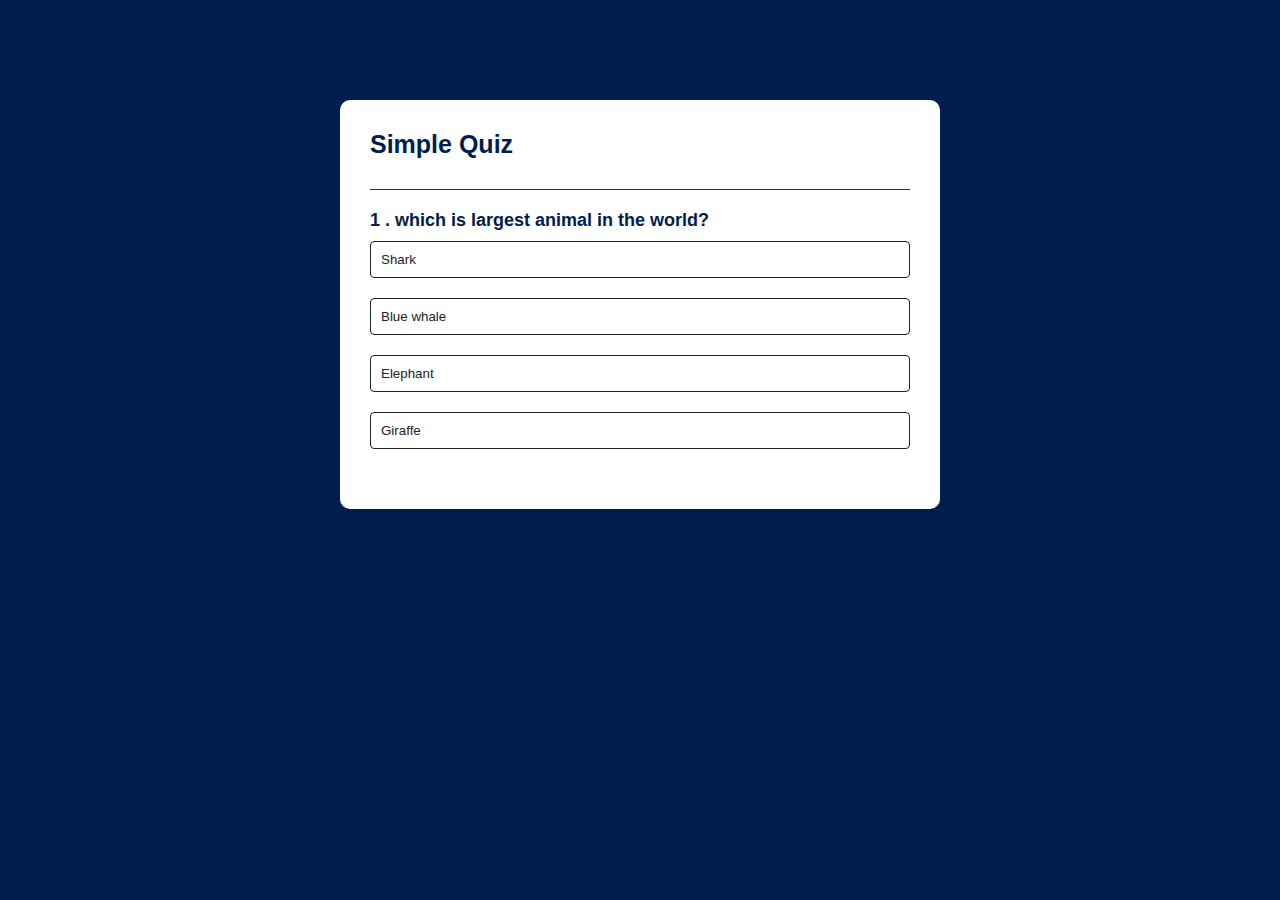
<file: index.html>
<!DOCTYPE html>
<html lang="en">
  <head>
    <meta charset="UTF-8" />
    <meta name="viewport" content="width=device-width, initial-scale=1.0" />
    <title>Quiz App</title>
    <link rel="stylesheet" href="./style.css" />
  </head>
  <body>
    <div class="app">
      <h1>Simple Quiz</h1>
      <div class="quiz">
        <h2 id="question">Question goes here</h2>
        <div id="answer-buttons">
          <button class="btn">Answer 1</button>
          <button class="btn">Answer 2</button>
          <button class="btn">Answer 3</button>
          <button class="btn">Answer 4</button>
        </div>
        <button id="next-btn">Next</button>
      </div>
    </div>
    <script src="script.js"></script>
  </body>
</html>
</file>
<file: style.css>
*{
    margin: 0%;
    padding: 0%;
    font-family: sans-serif;
    box-sizing: border-box;
}
body{
    background: #001e4d;
}
.app{
    background: #fff;
    width: 90%;
    max-width: 600px;
    margin: 100px auto;
    border-radius: 10px;
    padding: 30px;
}
.app h1{
    font-size: 25px;
    color: #001e4d;
    font-weight: 600;
    border-bottom: 1px solid #333;
    padding-bottom: 30px;
}
.quiz{
    padding: 20px 0;
}
.quiz h2{
    font-weight: 600;
    color: #001e4d;
    font-size: 18px;
}
.btn{
    color: #222;
    background: #fff;
    font-weight: 500;
    width: 100%;
    border: 1px solid #222;
    padding: 10px;
    margin: 10px 0;
    text-align: left;
    border-radius: 4px;
    cursor: pointer;
    transition: all;
}
.btn:hover:not([disabled]){
    background: #222;
    color: #fff;
}
.btn:disabled{
    cursor: no-drop;
}
#next-btn{
    background: #001e4d;
    color: #fff;
    font-weight: 500;
    width: 150px;
    border: 0;
    padding: 10px;
    margin: 20px auto 0;
    border-radius: 4px;
    cursor: pointer;
    display: none;
}
.correct{
    background: #9aeabc;

}
.incorrect{
    background: #ff9393;
}
</file>
